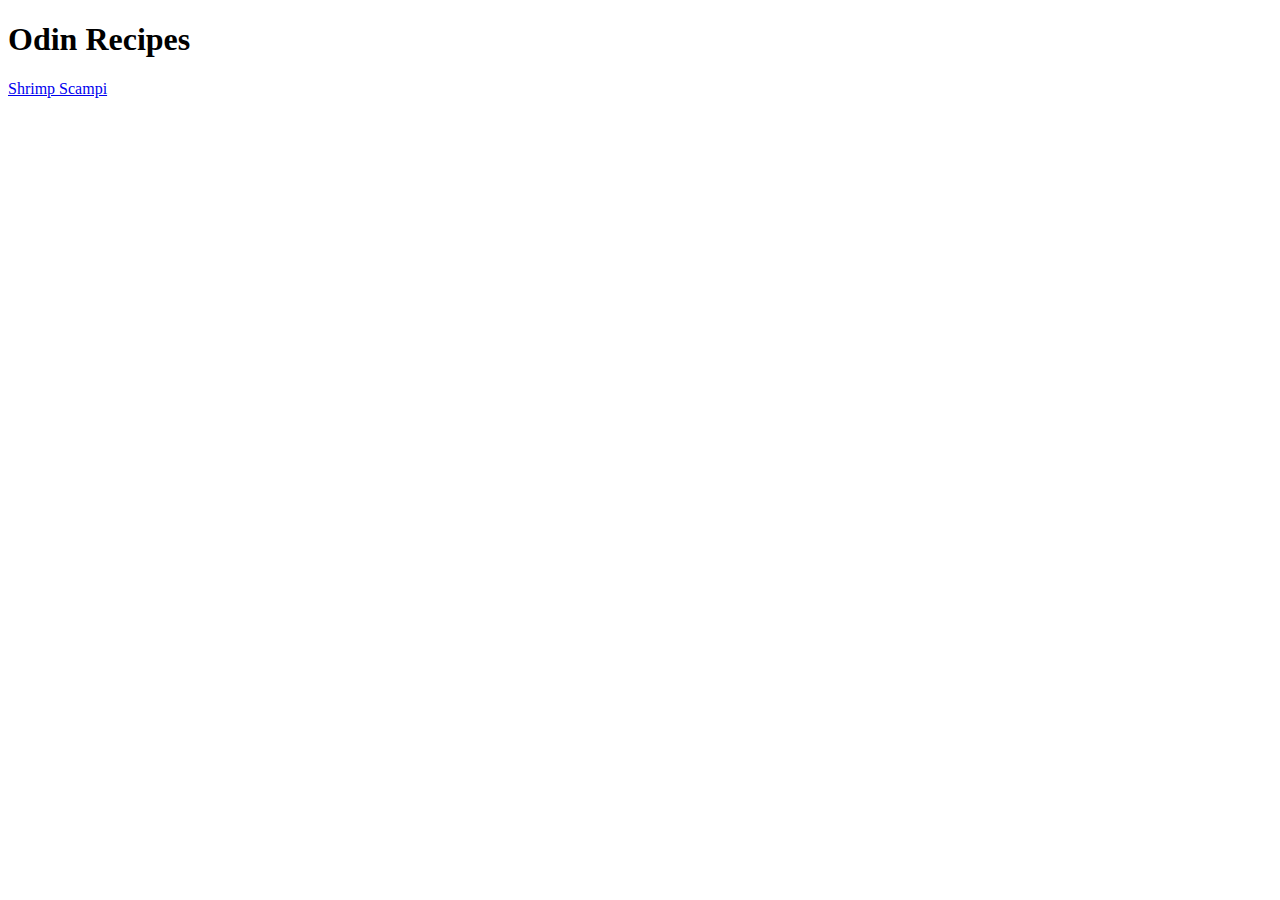
<file: index.html>
<!DOCTYPE html>
<html lang="en">
    <head>
        <meta charset="UTF-8">
        <title>Odin-Recipes</title>
    </head>
    <body>
        <h1> Odin Recipes</h1>
        <a href="recipes/shrimpscampi.html"> Shrimp Scampi</a>
    </body>
</html>
</file>
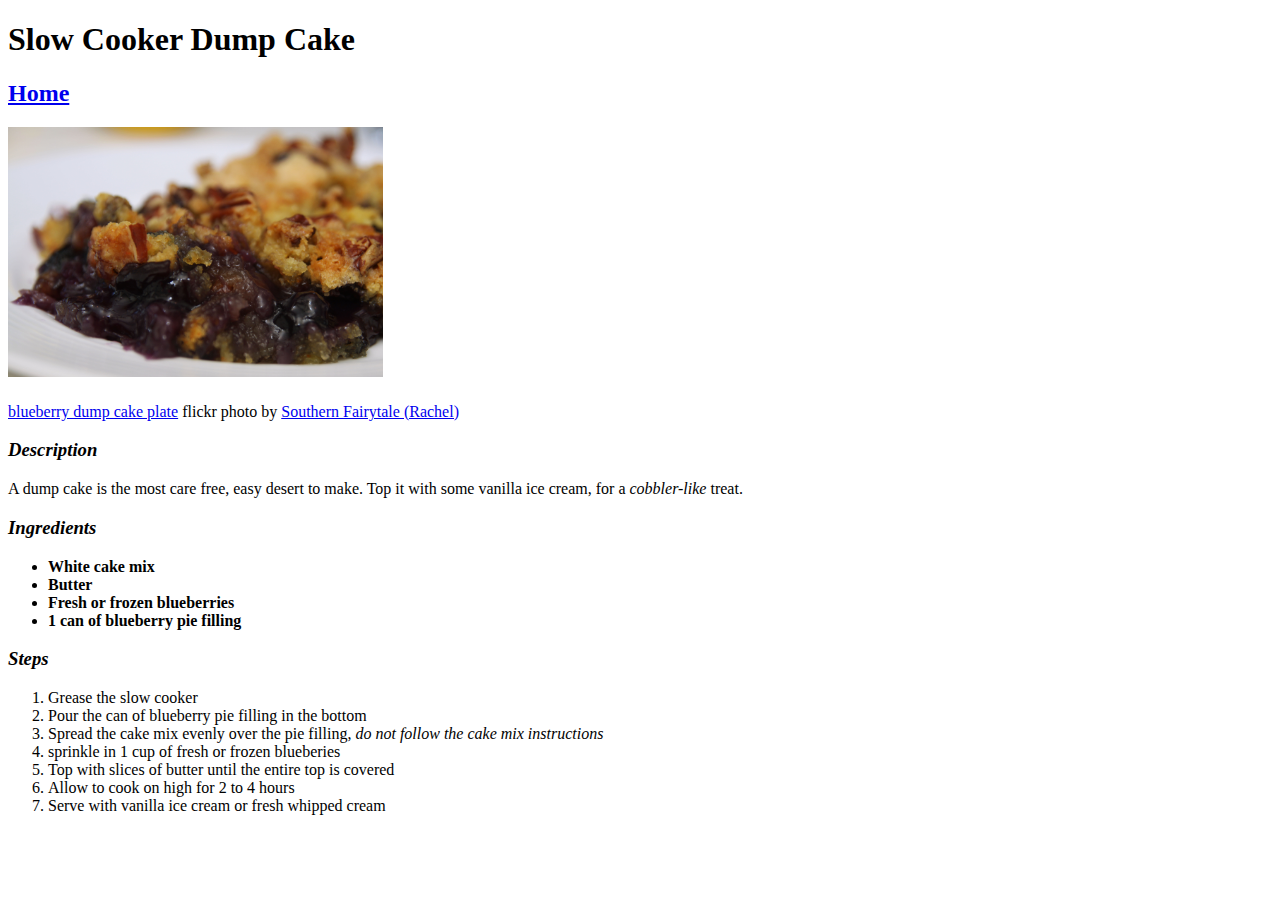
<file: recipes/dumpcake.html>
<!DOCTYPE html>
<html lang="en">
    <meta charset="UTF-8">
    <head>
        <title>Slow Cooker Dump Cake</title>
    </head>
    <body>
        <h1>Slow Cooker Dump Cake</h1>
        <h2><a href="../index.html">Home</a></h2>
        <h2><img src="../images/dumpcake.jpg" alt="gooey blueberry filling with cake on top" height="250"></h2>
        <a title="blueberry dump cake plate" href="https://flickr.com/photos/southernfairytale/5925220876">blueberry dump cake plate</a> flickr photo by <a href="https://flickr.com/people/southernfairytale">Southern Fairytale (Rachel)</a> 
        <h3><em>Description</em></h3>
        <p>A dump cake is the most care free, easy desert to make. Top it with some vanilla ice cream, for a <em>cobbler-like</em> treat.</p>
        <h3><em>Ingredients</em></h3>
        <ul>
            <li><strong>White cake mix</strong></li>
            <li><strong>Butter</strong></li>
            <li><strong>Fresh or frozen blueberries</strong></li>
            <li><strong>1 can of blueberry pie filling</strong></li>
        </ul>
        <h3><em>Steps</em></h3>
        <ol>
            <li>Grease the slow cooker</li>
            <li>Pour the can of blueberry pie filling in the bottom</li>
            <li>Spread the cake mix evenly over the pie filling, <em> do not follow the cake mix instructions</em></li>
            <li> sprinkle in 1 cup of fresh or frozen blueberies</li>
            <li>Top with slices of butter until the entire top is covered</li>
            <li>Allow to cook on high for 2 to 4 hours</li>
            <li>Serve with vanilla ice cream or fresh whipped cream</li>
        </ol>
    </body>
</html>
</file>
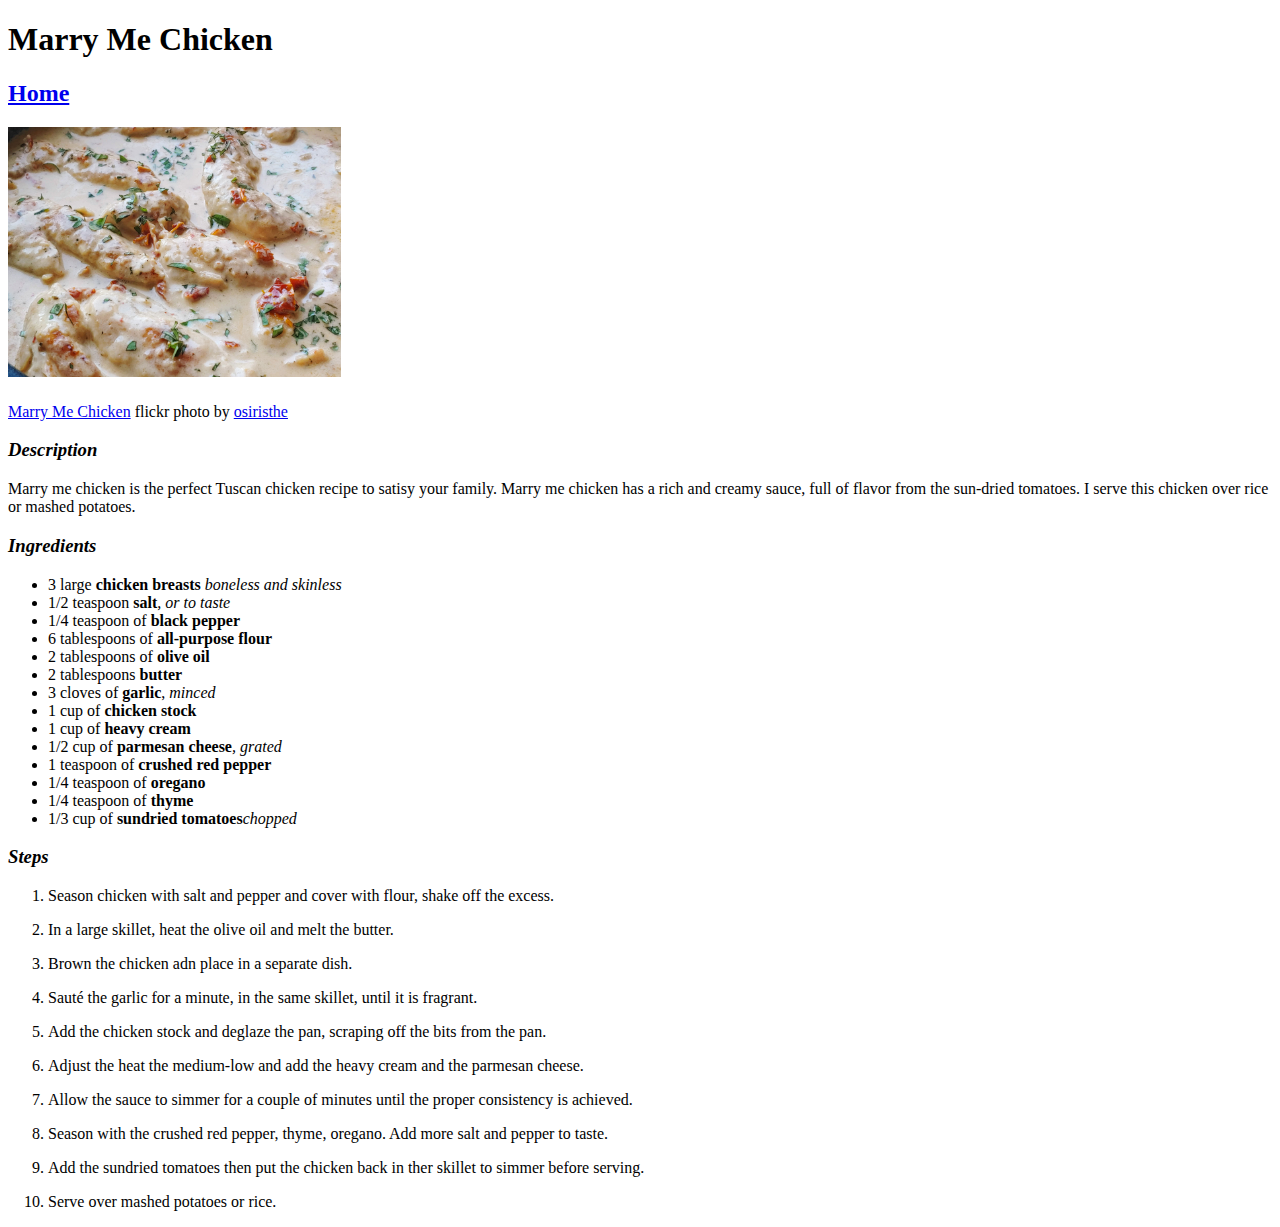
<file: recipes/marrymechicken.html>
<!DOCTYPE html>
<html lang="en">
    <meta charset="UTF-8">
    <head>
        <title>Marry Me Chicken</title>
    </head>
    <body>
        <h1>Marry Me Chicken</h1>
        <h2><a href="../index.html">Home</a><h2>
        <h2><img src="../images/marry-me-chicken.jpg" alt="Chicken with creamy sauce" height="250"></h2>
        <a title="Marry Me Chicken" href="https://flickr.com/photos/irisphotos/51247595936">Marry Me Chicken</a> flickr photo by <a href="https://flickr.com/people/irisphotos">osiristhe</a>
        <h3><em>Description</em></h3>
        <p>Marry me chicken is the perfect Tuscan chicken recipe to satisy your family. Marry me chicken has a rich and creamy sauce, full of flavor from the sun-dried tomatoes. I serve this chicken over rice or mashed potatoes.</p>
        <h3><em>Ingredients</em></h3>
        <ul>
            <li>3 large <strong>chicken breasts</strong> <em>boneless and skinless</em></li>
            <li>1/2 teaspoon <strong>salt</strong><em>, or to taste</em></li>
            <li>1/4 teaspoon of <strong>black pepper</strong></li>
            <li>6 tablespoons of <strong>all-purpose flour</strong></li>
            <li>2 tablespoons of <strong>olive oil</strong></li>
            <li>2 tablespoons <strong>butter</strong></li>
            <li>3 cloves of <strong>garlic</strong>, <em>minced</em></li>
            <li>1 cup of <strong>chicken stock</strong></li>
            <li>1 cup of <strong>heavy cream</strong></li>
            <li>1/2 cup of <strong>parmesan cheese</strong><em>, grated</em></li>
            <li>1 teaspoon of <strong>crushed red pepper</strong></li>
            <li>1/4 teaspoon of <strong>oregano</strong></li>
            <li>1/4 teaspoon of <strong>thyme</strong></li>
            <li>1/3 cup of <strong>sundried tomatoes</strong><em>chopped</em></li>
        </ul>
        <h3><em>Steps</em></h3>
        <ol>
            <li><p>Season chicken with salt and pepper and cover with flour, shake off the excess.</p></li>
            <li><p>In a large skillet, heat the olive oil and melt the butter.</p></li>
            <li><p>Brown the chicken adn place in a separate dish.</p></li>
            <li><p>Sauté the garlic for a minute, in the same skillet, until it is fragrant.</p></li>
            <li><p>Add the chicken stock and deglaze the pan, scraping off the bits from the pan.</p></li>
            <li><p>Adjust the heat the medium-low and add the heavy cream and the parmesan cheese.</p></li>
            <li><p>Allow the sauce to simmer for a couple of minutes until the proper consistency is achieved.</p></li>
            <li><p>Season with the crushed red pepper, thyme, oregano. Add more salt and pepper to taste.</p></li>
            <li><p>Add the sundried tomatoes then put the chicken back in ther skillet to simmer before serving.</p></li>
            <li><p>Serve over mashed potatoes or rice.</p></li>
        </ol>
    </body>
</html>
</file>
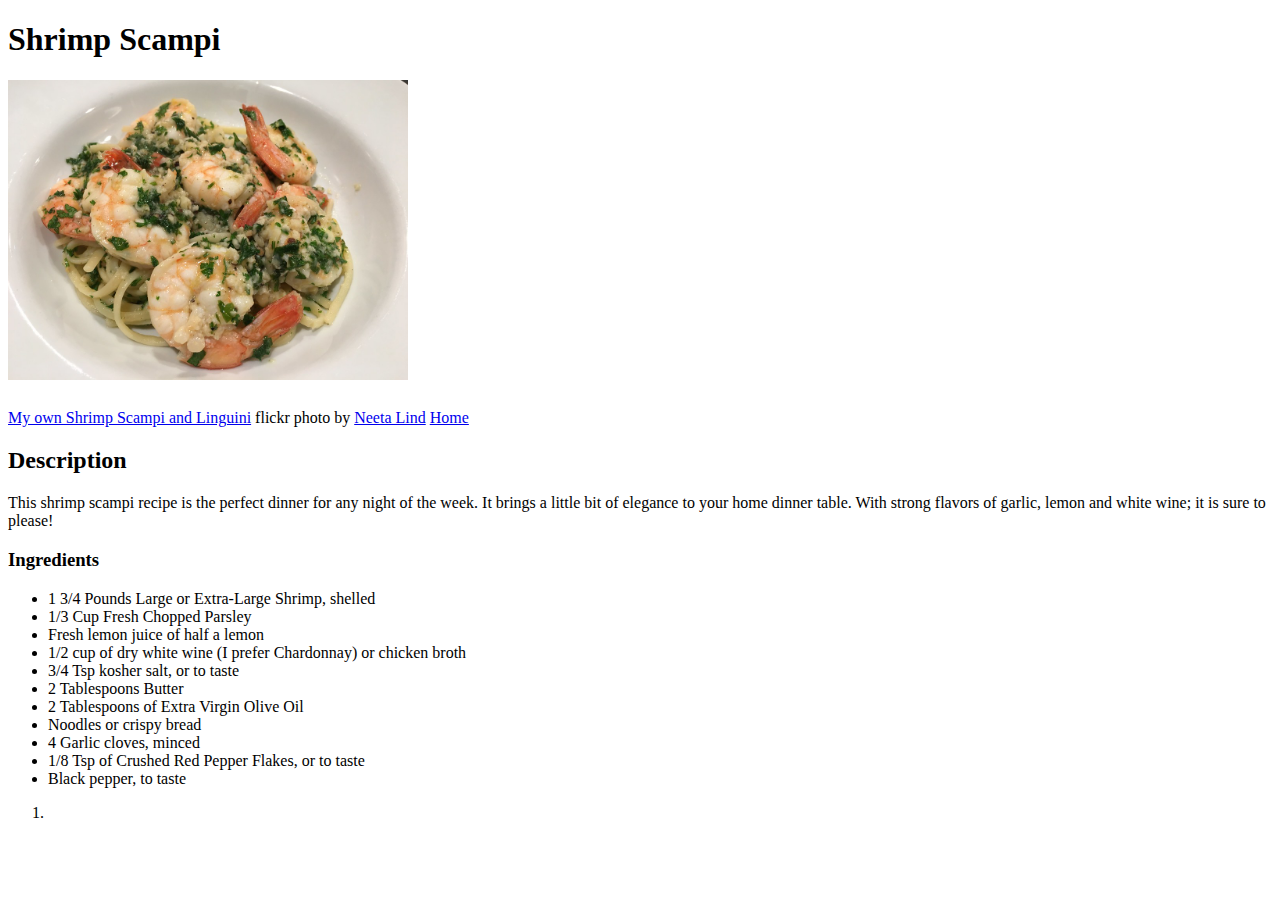
<file: recipes/shrimpscampi.html>
<!DOCTYPE html>
<html lang="en">
    <head>
        <meta charset="UTF-8">
        <title>Shrimp Scampi</title>
    </head>
    <body>
       <h1>Shrimp Scampi</h1>
       <h1><img src="../images/shrimpscampi.jpg" alt="shrimp, sauce and noodles" height="300"> </h1>
       <a title="My own Shrimp Scampi and Linguini" href="https://flickr.com/photos/neeta_lind/28027856999">My own Shrimp Scampi and Linguini</a> flickr photo by <a href="https://flickr.com/people/neeta_lind">Neeta Lind</a>
       <a href="../index.html">Home</a>
       <h2>Description</h2>
       <p> This shrimp scampi recipe is the perfect dinner for any night of the week. It brings a little bit of elegance to your home dinner table. With strong flavors of garlic, lemon and white wine; it is sure to please!</p>
       <h3>Ingredients</h3>
       <ul>
        <li>1 3/4 Pounds Large or Extra-Large Shrimp, shelled</li>
        <li>1/3 Cup Fresh Chopped Parsley</li>
        <li>Fresh lemon juice of half a lemon</li>
        <li>1/2 cup of dry white wine (I prefer Chardonnay) or chicken broth</li>
        <li>3/4 Tsp kosher salt, or to taste</li>
        <li>2 Tablespoons Butter</li>
        <li>2 Tablespoons of Extra Virgin Olive Oil</li>
        <li>Noodles or crispy bread</li>
        <li>4 Garlic cloves, minced</li>
        <li>1/8 Tsp of Crushed Red Pepper Flakes, or to taste </li>
        <li>Black pepper, to taste</li>
       </ul>
       <ol>
        <li> </li>
       </ol>
    </body>
</html>
</file>
